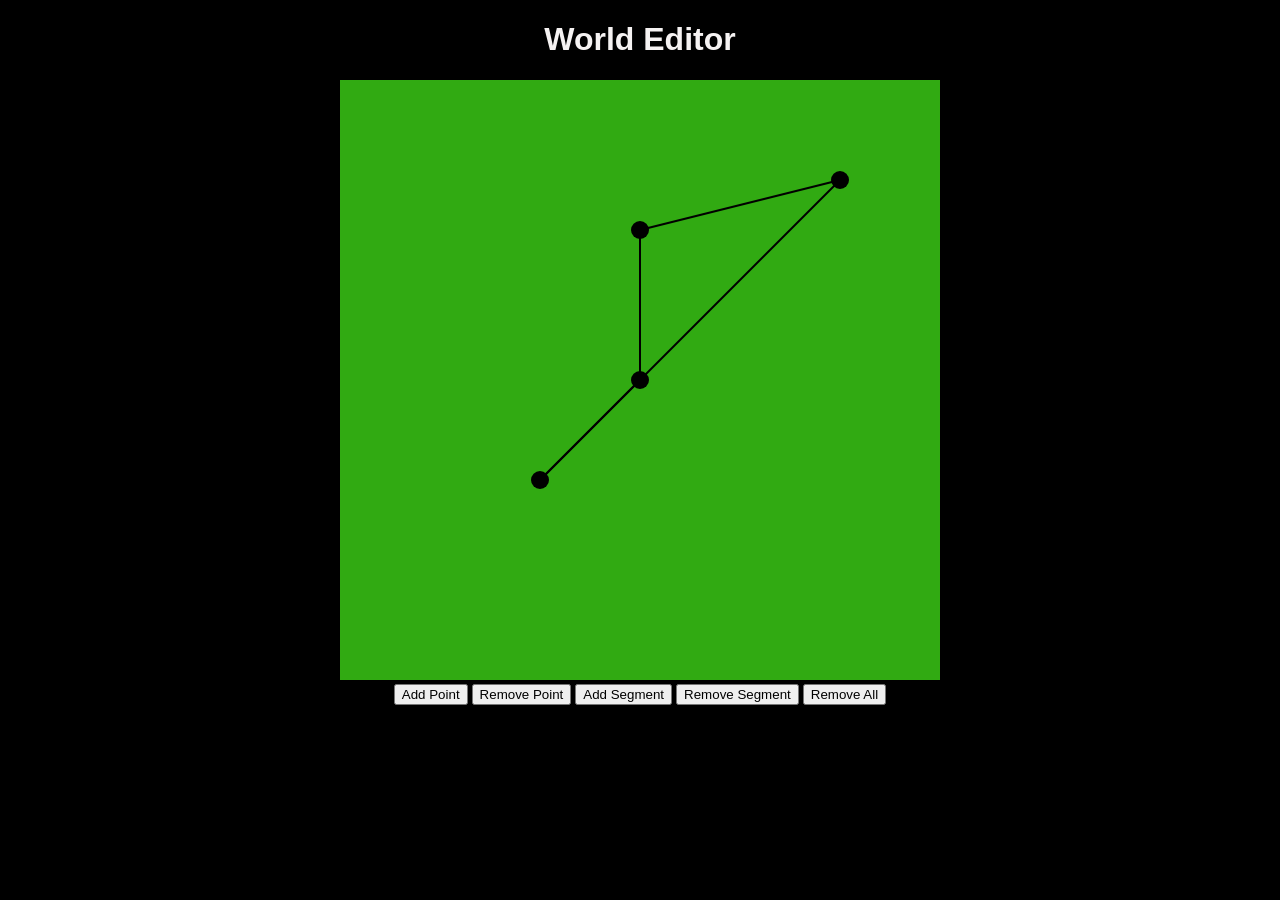
<file: episode1/index.html>
<!DOCTYPE html>
<html lang="en">
    <head>
        <title>World Editor</title>
        <link rel="stylesheet" href="style.css">

    </head>
    <body>
        <h1>World Editor</h1>
        <canvas id="WorldCanvas"></canvas>

        <div id="Controls">
            <button onclick="addRandomPoint()">Add Point</button>
            <button onclick="removeRandomPoint()">Remove Point</button>

            <button onclick="addRandomSegment()">Add Segment</button>
            <button onclick="removeRandomSegment()">Remove Segment</button>

            <button onclick="removeAll()">Remove All</button>
        </div>
        
        <script src="js/math/graph.js"></script>

        <script src="js/primatives/point.js"></script>
        <script src="js/primatives/segment.js"></script>


        <script>

            function removeAll(){
                graph.removeAll();
                ctx.clearRect(0, 0, WorldCanvas.width, WorldCanvas.height);
                graph.draw(ctx);
            }

            function removeRandomPoint() {
                if (graph.points.length == 0) {
                    console.log("No segments");
                    return;
                } 
                const index = Math.floor(Math.random() * graph.points.length);
                graph.removePoint(graph.points[index]);
                ctx.clearRect(0, 0, WorldCanvas.width, WorldCanvas.height);
                graph.draw(ctx);
            }
            function removeRandomSegment() {
                if (graph.segments.length == 0) {
                    console.log("No segments");
                    return;
                } 
                const index = Math.floor(Math.random() * graph.segments.length);
                graph.removeSegment(graph.segments[index]);
                ctx.clearRect(0, 0, WorldCanvas.width, WorldCanvas.height);
                graph.draw(ctx);
            }

            function addRandomSegment() {
                const index1 = Math.floor(Math.random() * graph.points.length);
                const index2 = Math.floor(Math.random() * graph.points.length);
                
                const success = graph.tryAddSegment(
                        new Segment(graph.points[index1], graph.points[index2])
                );
                
                ctx.clearRect(0, 0, WorldCanvas.width, WorldCanvas.height);
                graph.draw(ctx);
                console.log(success);
            }
            function addRandomPoint() {

                const success = graph.tryAddPoint(
                    new Point(
                        Math.random() * WorldCanvas.width, 
                        Math.random() * WorldCanvas.height
                    )
                );
                ctx.clearRect(0, 0, WorldCanvas.width, WorldCanvas.height);
                graph.draw(ctx);
                console.log(success);
            }

            WorldCanvas.width = 600;
            WorldCanvas.height = 600;

            const ctx = WorldCanvas.getContext("2d");

            const p1 = new Point(300, 300);
            const p2 = new Point(200, 400);
            const p3 = new Point(300, 150);
            const p4 = new Point(500, 100);

            const s1 = new Segment(p1, p2);
            const s2 = new Segment(p1, p3);
            const s3 = new Segment(p3, p4);
            const s4 = new Segment(p2, p4);

            const graph = new Graph([p1, p2, p3, p4], [s1, s2, s3, s4]);
            graph.draw(ctx);    

        </script>

    </body>
</html>
</file>
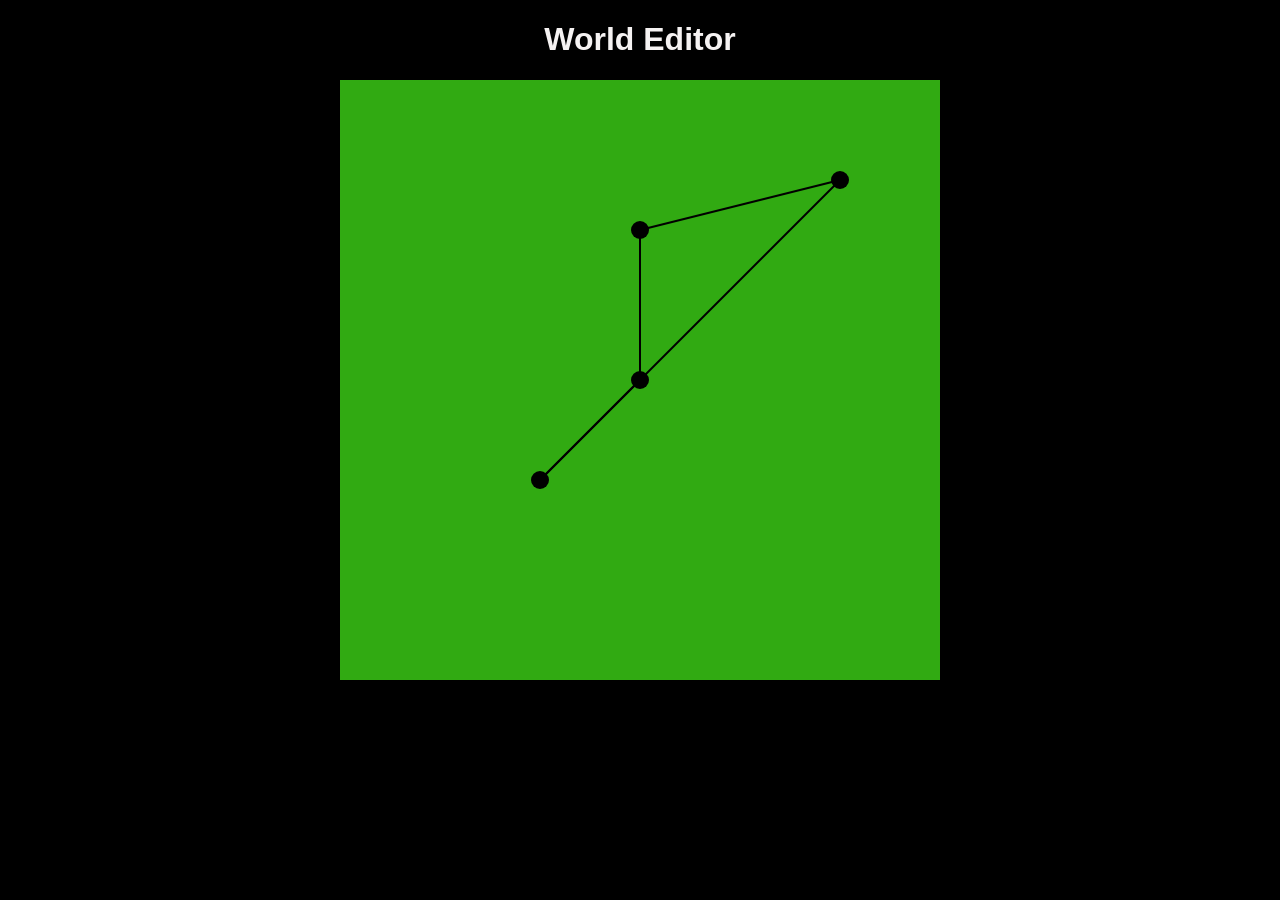
<file: episode2/index.html>
<!DOCTYPE html>
<html lang="en">
    <head>
        <title>World Editor</title>
        <link rel="stylesheet" href="style.css">

    </head>
    <body>
        <h1>World Editor</h1>
        <canvas id="WorldCanvas"></canvas>

        <div id="Controls">

        </div>
        
        <script src="js/math/graph.js"></script>
        <script src="js/math/utils.js"></script>
        
        <script src="js/graphEditor.js"></script>

        <script src="js/primatives/point.js"></script>
        <script src="js/primatives/segment.js"></script>


        <script>


            WorldCanvas.width = 600;
            WorldCanvas.height = 600;

            const ctx = WorldCanvas.getContext("2d");

            const p1 = new Point(300, 300);
            const p2 = new Point(200, 400);
            const p3 = new Point(300, 150);
            const p4 = new Point(500, 100);

            const s1 = new Segment(p1, p2);
            const s2 = new Segment(p1, p3);
            const s3 = new Segment(p3, p4);
            const s4 = new Segment(p2, p4);

            const graph = new Graph([p1, p2, p3, p4], [s1, s2, s3, s4]);
            
            const graphEditor = new GraphEditor(WorldCanvas, graph)
            
            // use to constatnly update the canvas
            // is this useful? no, as there is a possible way to do this
            animate();

            function animate() {
                ctx.clearRect(0, 0, WorldCanvas.width, WorldCanvas.height);
                graphEditor.display();
                requestAnimationFrame(animate);
            }

        </script>

    </body>
</html>
</file>
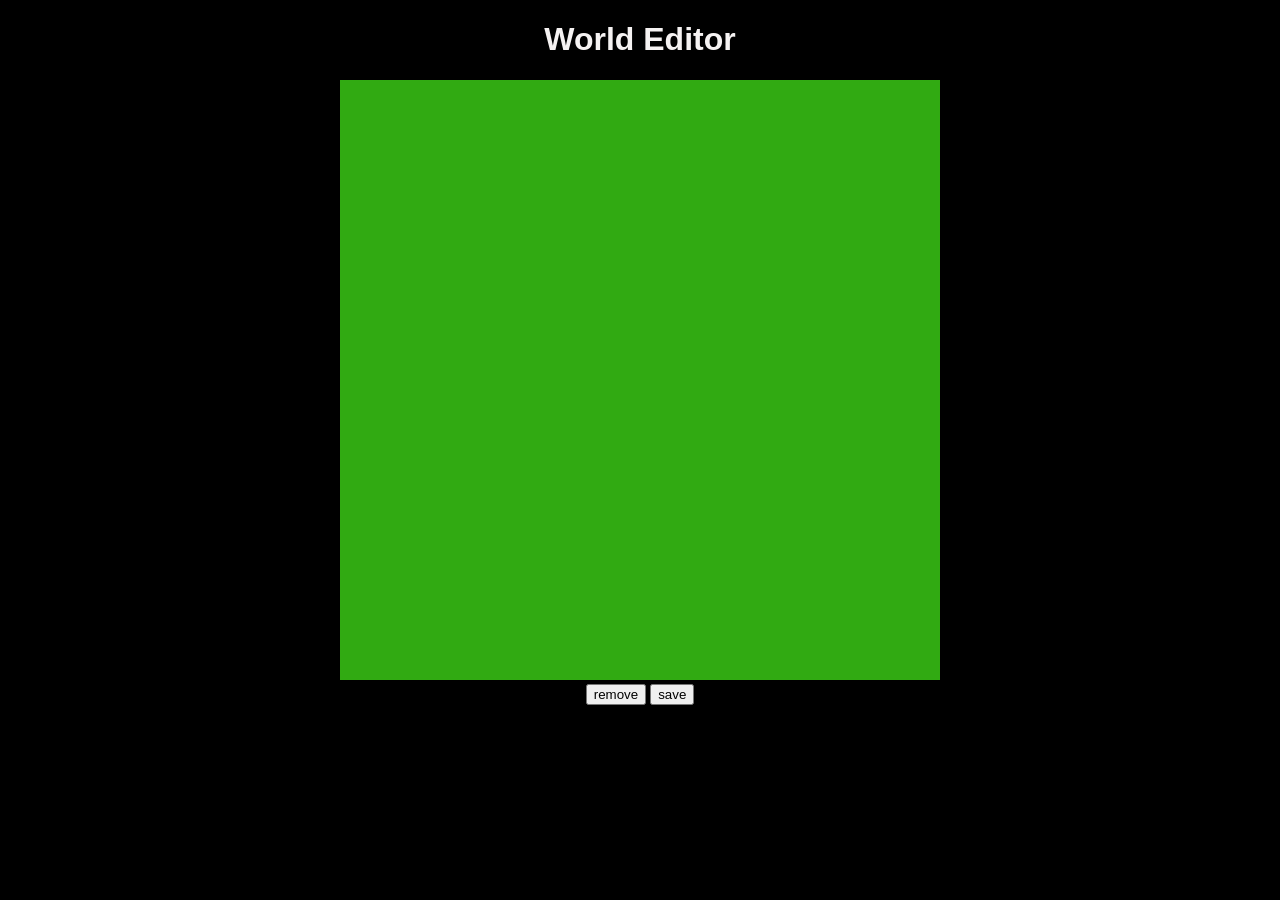
<file: episode3/index.html>
<!DOCTYPE html>
<html lang="en">
    <head>
        <title>World Editor</title>
        <link rel="stylesheet" href="style.css">

    </head>
    <body>
        <h1>World Editor</h1>
        <canvas id="WorldCanvas"></canvas>

        <div id="Controls">
            <button onclick="removeAll()">remove</button>
            <button onclick="save()">save</button>
        </div>
        
        <script src="js/math/graph.js"></script>
        <script src="js/math/utils.js"></script>
        
        <script src="js/graphEditor.js"></script>
        <script src="js/viewport.js"></script>

        <script src="js/primatives/point.js"></script>
        <script src="js/primatives/segment.js"></script>


        <script>


            WorldCanvas.width = 600;
            WorldCanvas.height = 600;

            const ctx = WorldCanvas.getContext("2d");

            const graphString = localStorage.getItem("graph")
            const graphInfo = graphString ? JSON.parse(graphString) : null;

            const graph = graphInfo 
            ? Graph.load(graphInfo)     // if stored 
            : new Graph();                  // not stored

            const viewport = new Viewport(WorldCanvas) 
            
            const graphEditor = new GraphEditor(viewport, graph)

            
            // use to constatnly update the canvas
            // is this useful? no, as there is a possible way to do this
            animate();

            function animate() {
                viewport.reset();
                graphEditor.display();
                requestAnimationFrame(animate);
            }

            function removeAll(){
                graphEditor.removeAll();
            }

            function save() {
                localStorage.setItem("graph", JSON.stringify(graph)) 
            }

        </script>

    </body>
</html>
</file>
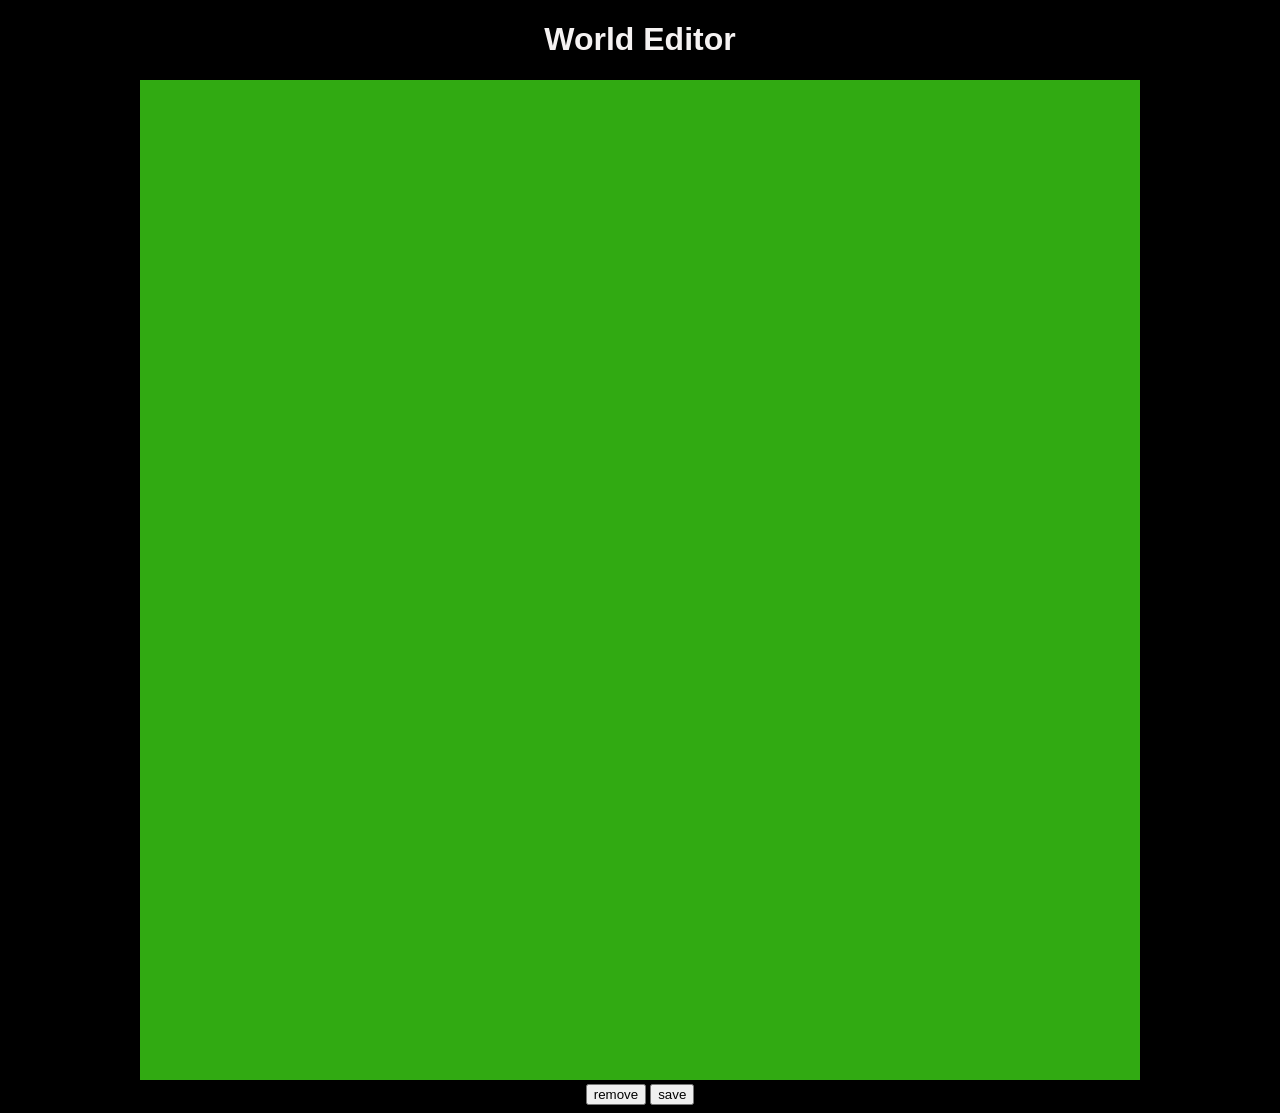
<file: episode4/index.html>
<!DOCTYPE html>
<html lang="en">
    <head>
        <title>World Editor</title>
        <link rel="stylesheet" href="style.css">

    </head>
    <body>
        <h1>World Editor</h1>
        <canvas id="WorldCanvas"></canvas>

        <div id="Controls">
            <button onclick="removeAll()">remove</button>
            <button onclick="save()">save</button>
        </div>
        
        <script src="js/graphEditor.js"></script>
        <script src="js/viewport.js"></script>
        <script src="js/world.js"></script>

        <script src="js/primitives/point.js"></script>
        <script src="js/primitives/segment.js"></script>
        <script src="js/primitives/polygon.js"></script>
        <script src="js/primitives/envelope.js"></script>

        <script src="js/math/graph.js"></script>
        <script src="js/math/utils.js"></script>


        <script>


            WorldCanvas.width = 1000;
            WorldCanvas.height = 1000;

            const ctx = WorldCanvas.getContext("2d");

            const graphString = localStorage.getItem("graph")
            const graphInfo = graphString ? JSON.parse(graphString) : null;

            const graph = graphInfo 
                ? Graph.load(graphInfo)         // if stored 
                : new Graph();                  // not stored
            const world = new World(graph)

            const viewport = new Viewport(WorldCanvas) 
            
            const graphEditor = new GraphEditor(viewport, graph)

            
            // use to constatnly update the canvas
            // is this useful? no, as there is a possible way to do this
            animate();

            function animate() {
                viewport.reset();
                world.generate();
                world.draw(ctx);

                ctx.globalAlpha = 0.2;
                graphEditor.display();
                requestAnimationFrame(animate);
            }

            function removeAll(){
                graphEditor.removeAll();
            }

            function save() {
                localStorage.setItem("graph", JSON.stringify(graph)) 
            }

        </script>

    </body>
</html>
</file>
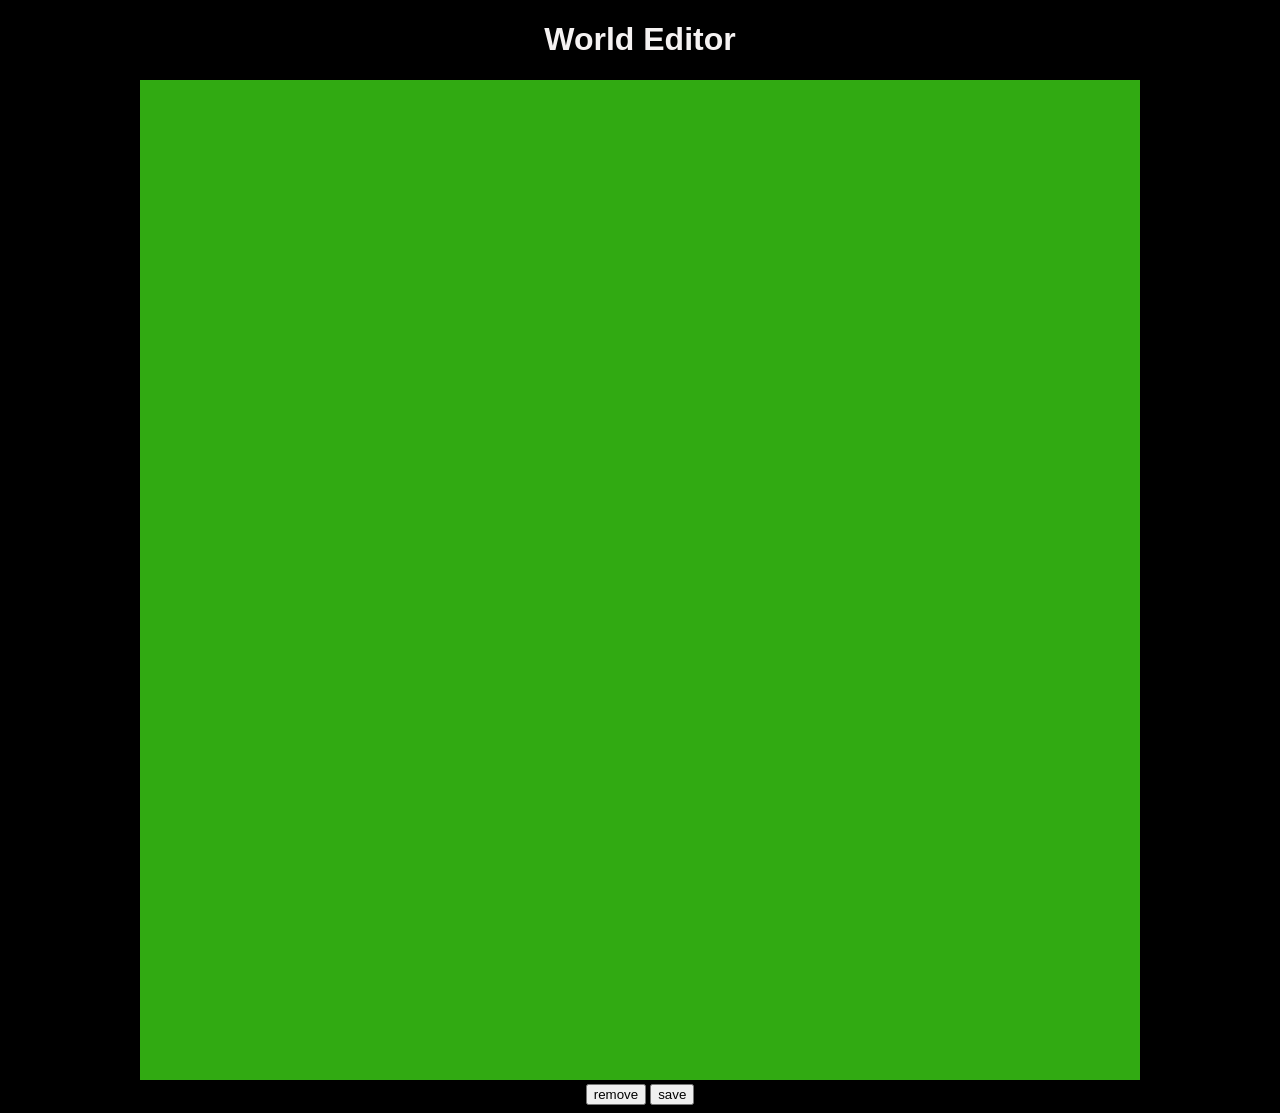
<file: episode5/index.html>
<!DOCTYPE html>
<html lang="en">
    <head>
        <title>World Editor</title>
        <link rel="stylesheet" href="style.css">

    </head>
    <body>
        <h1>World Editor</h1>
        <canvas id="WorldCanvas"></canvas>

        <div id="Controls">
            <button onclick="removeAll()">remove</button>
            <button onclick="save()">save</button>
        </div>
        
        <script src="js/graphEditor.js"></script>
        <script src="js/viewport.js"></script>
        <script src="js/world.js"></script>

        <script src="js/primitives/point.js"></script>
        <script src="js/primitives/segment.js"></script>
        <script src="js/primitives/polygon.js"></script>
        <script src="js/primitives/envelope.js"></script>

        <script src="js/math/graph.js"></script>
        <script src="js/math/utils.js"></script>


        <script>


            WorldCanvas.width = 1000;
            WorldCanvas.height = 1000;

            const ctx = WorldCanvas.getContext("2d");

            const graphString = localStorage.getItem("graph")
            const graphInfo = graphString ? JSON.parse(graphString) : null;

            const graph = graphInfo 
                ? Graph.load(graphInfo)         // if stored 
                : new Graph();                  // not stored
            const world = new World(graph)

            const viewport = new Viewport(WorldCanvas) 
            
            const graphEditor = new GraphEditor(viewport, graph)

            let oldGraphHash = graph.hash();
            // use to constatnly update the canvas
            // is this useful? no, as there is a possible way to do this
            animate();

            function animate() {
                viewport.reset();
                if(graph.hash() != oldGraphHash){
                    world.generate();
                    oldGraphHash = graph.hash();  
                }
                world.draw(ctx);

                ctx.globalAlpha = 0.2;
                graphEditor.display();
                requestAnimationFrame(animate);
            }

            function removeAll(){
                graphEditor.removeAll();
            }

            function save() {
                localStorage.setItem("graph", JSON.stringify(graph)) 
            }

        </script>

    </body>
</html>
</file>
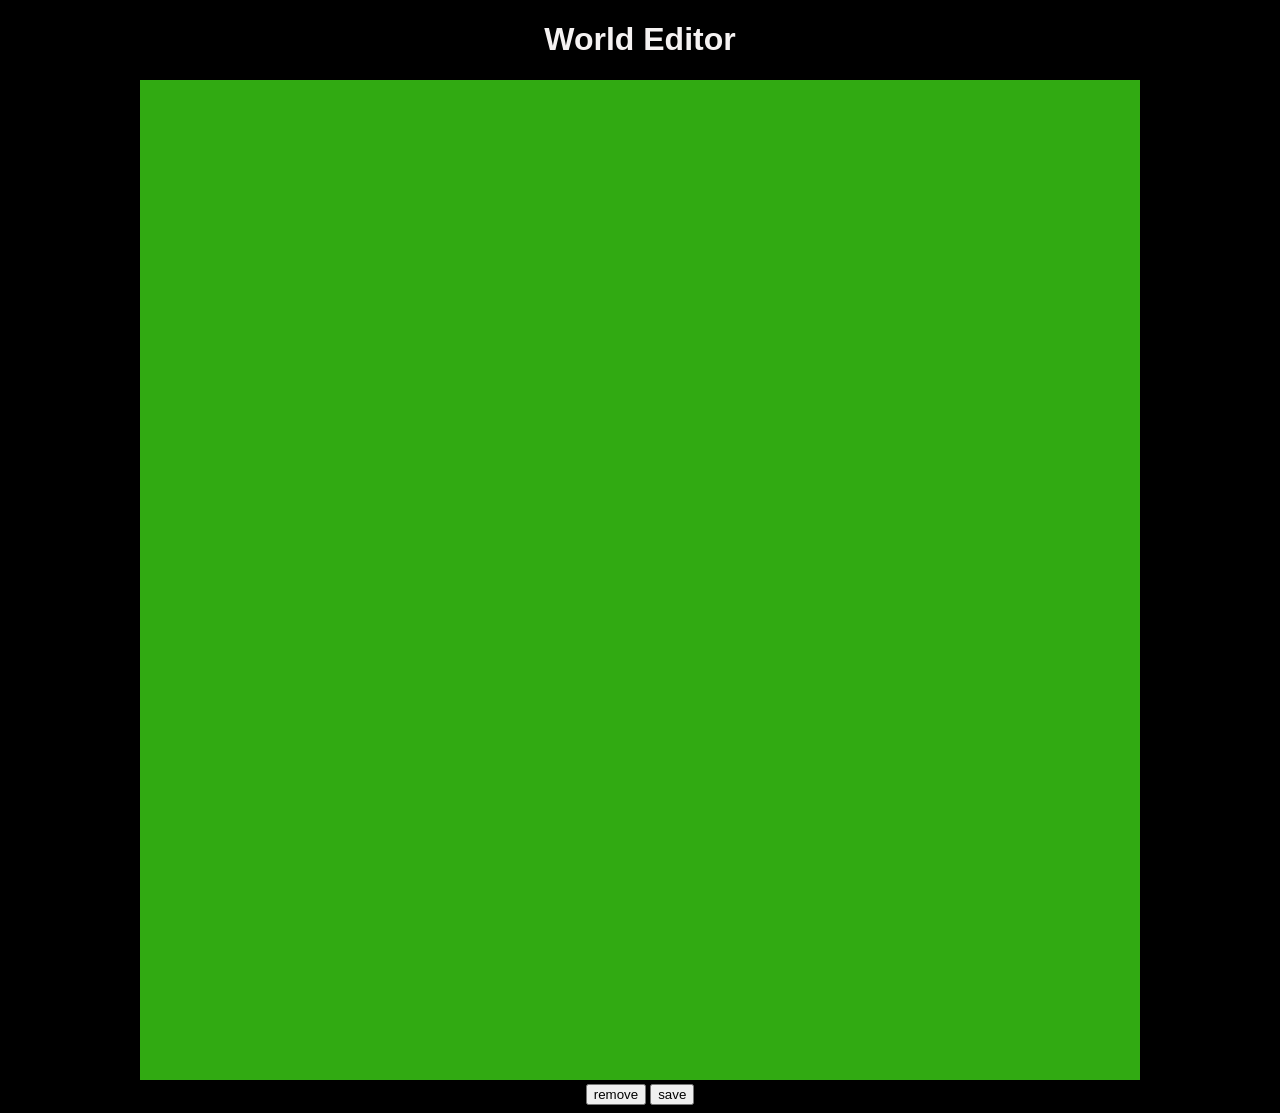
<file: episode6/index.html>
<!DOCTYPE html>
<html lang="en">
    <head>
        <title>World Editor</title>
        <link rel="stylesheet" href="style.css">

    </head>
    <body>
        <h1>World Editor</h1>
        <canvas id="WorldCanvas"></canvas>

        <div id="Controls">
            <button onclick="removeAll()">remove</button>
            <button onclick="save()">save</button>
        </div>
        
        <script src="js/graphEditor.js"></script>
        <script src="js/viewport.js"></script>
        <script src="js/world.js"></script>

        <script src="js/items/tree.js"></script>
        <script src="js/items/building.js"></script>

        <script src="js/primitives/point.js"></script>
        <script src="js/primitives/segment.js"></script>
        <script src="js/primitives/polygon.js"></script>
        <script src="js/primitives/envelope.js"></script>

        <script src="js/math/graph.js"></script>
        <script src="js/math/utils.js"></script>


        <script>


            WorldCanvas.width = 1000;
            WorldCanvas.height = 1000;

            const ctx = WorldCanvas.getContext("2d");

            const graphString = localStorage.getItem("graph")
            const graphInfo = graphString ? JSON.parse(graphString) : null;

            const graph = graphInfo 
                ? Graph.load(graphInfo)         // if stored 
                : new Graph();                  // not stored
            const world = new World(graph)

            const viewport = new Viewport(WorldCanvas) 
            
            const graphEditor = new GraphEditor(viewport, graph)

            let oldGraphHash = graph.hash();
            // use to constatnly update the canvas
            // is this useful? no, as there is a possible way to do this
            animate();

            function animate() {
                viewport.reset();
                if(graph.hash() != oldGraphHash){
                    world.generate();
                    oldGraphHash = graph.hash();  
                }
                const viewPoint = scale(viewport.getOffset(), -1)
                world.draw(ctx, viewPoint);

                ctx.globalAlpha = 0.2;
                graphEditor.display();
                requestAnimationFrame(animate);
            }

            function removeAll(){
                graphEditor.removeAll();
            }

            function save() {
                localStorage.setItem("graph", JSON.stringify(graph)) 
            }

        </script>

    </body>
</html>
</file>
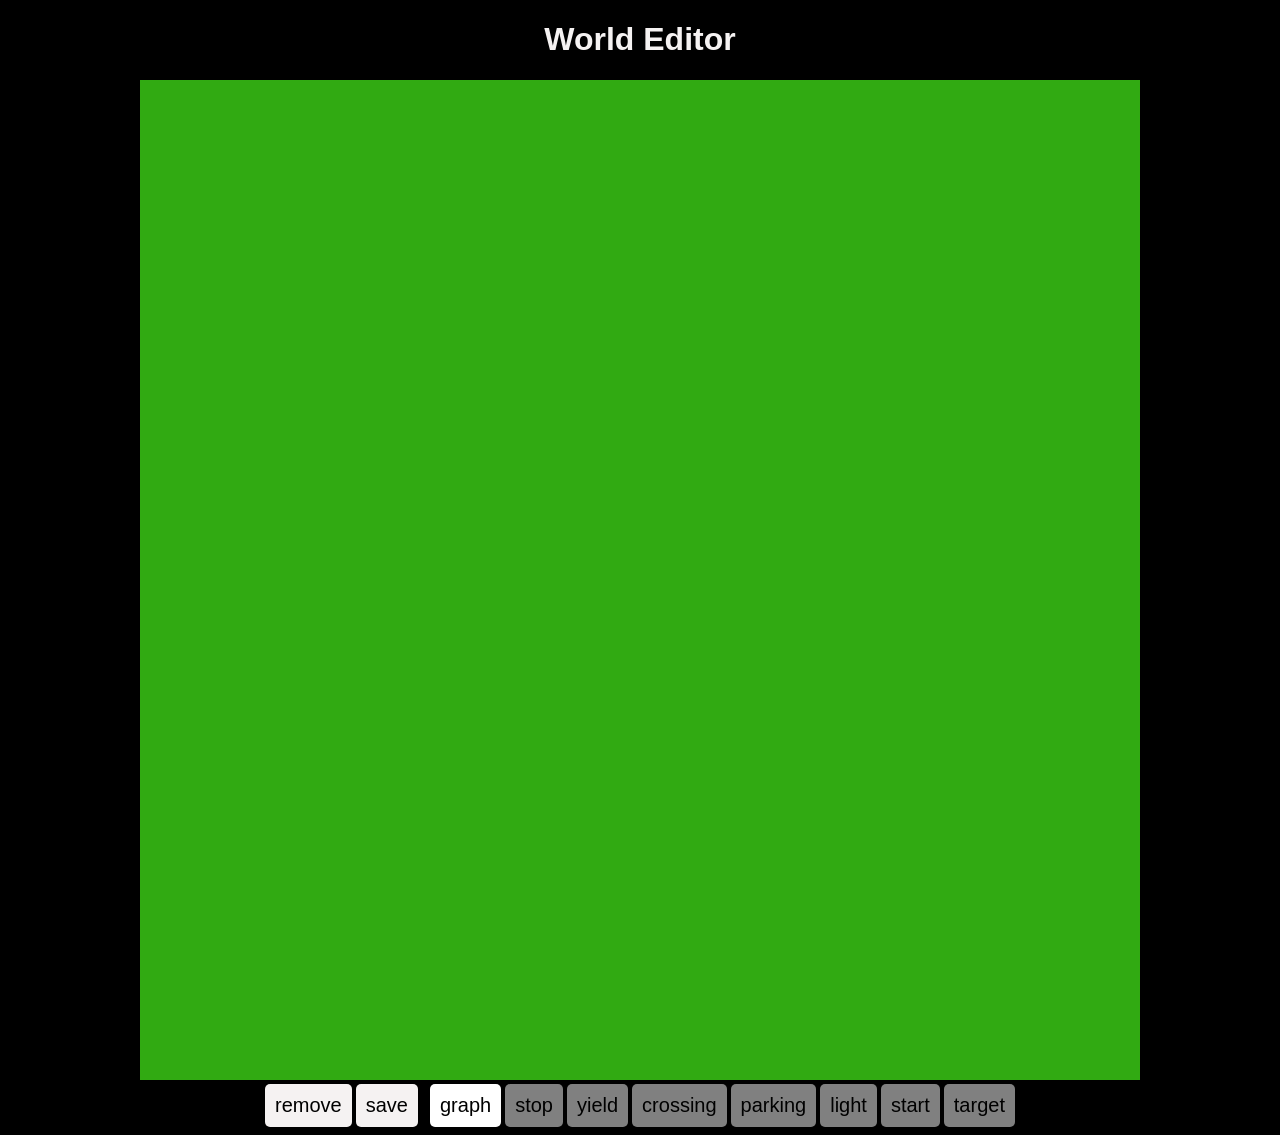
<file: episode7/index.html>
<!DOCTYPE html>
<html lang="en">
    <head>
        <title>World Editor</title>
        <link rel="stylesheet" href="style.css">

    </head>
    <body>
        <h1>World Editor</h1>
        <canvas id="WorldCanvas"></canvas>

        <div id="Controls">
            <button onclick="removeAll()">remove</button>
            <button onclick="save()">save</button>
            &nbsp; 
            <button id="graphBtn" onclick="setMode('graph')">graph</button>
            <button id="stopBtn" onclick="setMode('stop')">stop</button>
            <button id="yieldBtn" onclick="setMode('yield')">yield</button>
            <button id="crossingBtn" onclick="setMode('crossing')">crossing</button>
            
            <button id="parkingBtn" onclick="setMode('parking')">parking</button>
            <button id="lightBtn" onclick="setMode('light')">light</button>

            <button id="startBtn" onclick="setMode('start')">start</button>
            <button id="targetBtn" onclick="setMode('target')">target</button>

        </div>
        
        <script src="js/editors/markingEditor.js"></script>
        <script src="js/editors/graphEditor.js"></script>
        <script src="js/editors/stopEditor.js"></script>
        <script src="js/editors/crossingEditor.js"></script>
        <script src="js/editors/startEditor.js"></script>
        <script src="js/editors/targetEditor.js"></script>
        <script src="js/editors/parkingEditor.js"></script>
        <script src="js/editors/lightEditor.js"></script>
        <script src="js/editors/yieldEditor.js"></script>

        <script src="js/markings/marking.js"></script>
        <script src="js/markings/stop.js"></script>
        <script src="js/markings/crossing.js"></script>
        <script src="js/markings/start.js"></script>
        <script src="js/markings/target.js"></script>
        <script src="js/markings/parking.js"></script>
        <script src="js/markings/light.js"></script>
        <script src="js/markings/yield.js"></script>

        <script src="js/viewport.js"></script>
        <script src="js/world.js"></script>

        <script src="js/items/tree.js"></script>
        <script src="js/items/building.js"></script>

        <script src="js/primitives/point.js"></script>
        <script src="js/primitives/segment.js"></script>
        <script src="js/primitives/polygon.js"></script>
        <script src="js/primitives/envelope.js"></script>

        <script src="js/math/graph.js"></script>
        <script src="js/math/utils.js"></script>


        <script>


            WorldCanvas.width = 1000;
            WorldCanvas.height = 1000;

            const ctx = WorldCanvas.getContext("2d");

            const graphString = localStorage.getItem("graph")
            const graphInfo = graphString ? JSON.parse(graphString) : null;

            const graph = graphInfo 
                ? Graph.load(graphInfo)         // if stored 
                : new Graph();                  // not stored
            const world = new World(graph);

            const viewport = new Viewport(WorldCanvas) ;
            

            const tools = {
                graph: { button: graphBtn, editor: new GraphEditor(viewport, graph) },
                stop: { button: stopBtn, editor: new StopEditor(viewport, world) },
                crossing: { button: crossingBtn, editor: new CrossingEditor(viewport, world) },
                start: { button: startBtn, editor: new StartEditor(viewport, world) },
                target: { button: targetBtn, editor: new TargetEditor(viewport, world) },
                parking: { button: parkingBtn, editor: new ParkingEditor(viewport, world) },
                light: { button: lightBtn, editor: new LightEditor(viewport, world) },
                yield: { button: yieldBtn, editor: new YieldEditor(viewport, world) }
                
            }

            let oldGraphHash = graph.hash();

            setMode("graph");

            // use to constatnly update the canvas
            // is this useful? no, as there is a possible way to do this
            animate();

            function animate() {
                viewport.reset();
                if(graph.hash() != oldGraphHash){
                    world.generate();
                    oldGraphHash = graph.hash();  
                }
                const viewPoint = scale(viewport.getOffset(), -1);
                world.draw(ctx, viewPoint);

                ctx.globalAlpha = 0.3;

                for (const tool of Object.values(tools)) {
                    tool.editor.display();
                }

                requestAnimationFrame(animate);
            }

            function removeAll(){
                tools["graph"].editor.removeAll();
                world.markings.length = 0;
            }

            function save() {
                localStorage.setItem("graph", JSON.stringify(graph));
            }

            function setMode(mode) {
                dissableEditors();
                tools[mode].button.style.backgroundColor = "white";
                tools[mode].button.style.filter = "";
                tools[mode].editor.enable();
            }
            

            function dissableEditors() {                
                for (const tool of Object.values(tools)) {
                    tool.button.style.backgroundColor = "gray";
                    tool.button.style.filter = "grayscale(100%)";
                    tool.editor.disable();
                }
            }

        </script>

    </body>
</html>
</file>
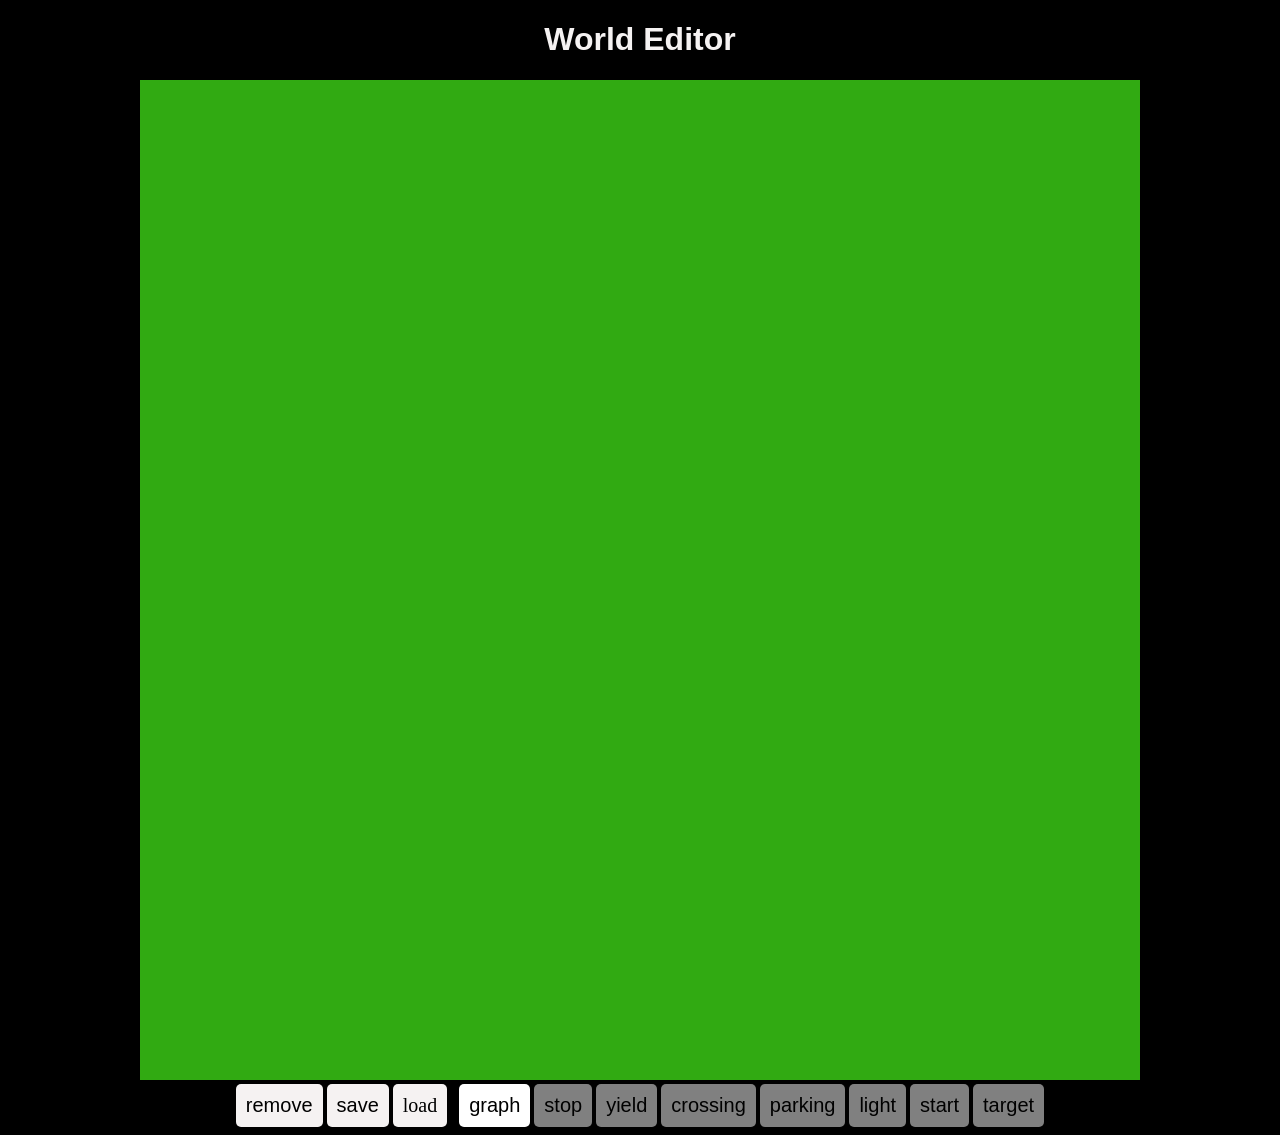
<file: episode8/index.html>
<!DOCTYPE html>
<html lang="en">
    <head>
        <title>World Editor</title>
        <link rel="stylesheet" href="style.css">

    </head>
    <body>
        <h1>World Editor</h1>
        <canvas id="WorldCanvas"></canvas>

        <div id="Controls">
            <button onclick="removeAll()">remove</button>
            <button onclick="save()">save</button>
            <label for="fileInput" class="file-upload">load
                <input type="file" 
                        id="fileInput" 
                        accept=".world,.json" 
                        onchange="load(event)" >
            </label>

            &nbsp; 
            <button id="graphBtn" onclick="setMode('graph')">graph</button>
            <button id="stopBtn" onclick="setMode('stop')">stop</button>
            <button id="yieldBtn" onclick="setMode('yield')">yield</button>
            <button id="crossingBtn" onclick="setMode('crossing')">crossing</button>
            
            <button id="parkingBtn" onclick="setMode('parking')">parking</button>
            <button id="lightBtn" onclick="setMode('light')">light</button>

            <button id="startBtn" onclick="setMode('start')">start</button>
            <button id="targetBtn" onclick="setMode('target')">target</button>

        </div>
        
        <script src="js/editors/markingEditor.js"></script>
        <script src="js/editors/graphEditor.js"></script>
        <script src="js/editors/stopEditor.js"></script>
        <script src="js/editors/crossingEditor.js"></script>
        <script src="js/editors/startEditor.js"></script>
        <script src="js/editors/targetEditor.js"></script>
        <script src="js/editors/parkingEditor.js"></script>
        <script src="js/editors/lightEditor.js"></script>
        <script src="js/editors/yieldEditor.js"></script>

        <script src="js/markings/marking.js"></script>
        <script src="js/markings/stop.js"></script>
        <script src="js/markings/crossing.js"></script>
        <script src="js/markings/start.js"></script>
        <script src="js/markings/target.js"></script>
        <script src="js/markings/parking.js"></script>
        <script src="js/markings/light.js"></script>
        <script src="js/markings/yield.js"></script>

        <script src="js/viewport.js"></script>
        <script src="js/world.js"></script>

        <script src="js/items/tree.js"></script>
        <script src="js/items/building.js"></script>

        <script src="js/primitives/point.js"></script>
        <script src="js/primitives/segment.js"></script>
        <script src="js/primitives/polygon.js"></script>
        <script src="js/primitives/envelope.js"></script>

        <script src="js/math/graph.js"></script>
        <script src="js/math/utils.js"></script>


        <script>


            WorldCanvas.width = 1000;
            WorldCanvas.height = 1000;

            const ctx = WorldCanvas.getContext("2d");

            const worldString = localStorage.getItem("world")
            const worldInfo = worldString ? JSON.parse(worldString) : null;
            let world = worldInfo 
                ? World.load(worldInfo)             // if stored 
                : new World(new Graph());                  // not stored

            const graph = world.graph;

            const viewport = new Viewport(WorldCanvas, world.zoom, world.offset); ;
            

            const tools = {
                graph: { button: graphBtn, editor: new GraphEditor(viewport, graph) },
                stop: { button: stopBtn, editor: new StopEditor(viewport, world) },
                crossing: { button: crossingBtn, editor: new CrossingEditor(viewport, world) },
                start: { button: startBtn, editor: new StartEditor(viewport, world) },
                target: { button: targetBtn, editor: new TargetEditor(viewport, world) },
                parking: { button: parkingBtn, editor: new ParkingEditor(viewport, world) },
                light: { button: lightBtn, editor: new LightEditor(viewport, world) },
                yield: { button: yieldBtn, editor: new YieldEditor(viewport, world) }
                
            }

            let oldGraphHash = graph.hash();

            setMode("graph");

            // use to constatnly update the canvas
            // is this useful? no, as there is a possible way to do this
            animate();

            function animate() {
                viewport.reset();
                if(graph.hash() != oldGraphHash){
                    world.generate();
                    oldGraphHash = graph.hash();  
                }
                const viewPoint = scale(viewport.getOffset(), -1);
                world.draw(ctx, viewPoint);

                ctx.globalAlpha = 0.3;

                for (const tool of Object.values(tools)) {
                    tool.editor.display();
                }

                requestAnimationFrame(animate);
            }

            function removeAll(){
                tools["graph"].editor.removeAll();
                world.markings.length = 0;
            }

            function save() {
                world.zoom = viewport.zoom;
                world.offset = viewport.offset;

                const element = document.createElement('a');
                element.setAttribute(
                    'href', 
                    'data:application/json;charset=utf-8,' + 
                    encodeURIComponent(JSON.stringify(world))
                );
                
                const fileName = 'world.json';
                element.setAttribute('download', fileName);

                element.click();

                localStorage.setItem("world", JSON.stringify(world));
            }

            function load(event){
                const file = event.target.files[0];
                if(!file) {
                    alert("No file selected");
                    return;
                }

                const reader = new FileReader();
                reader.readAsText(file);

                reader.onload = (event) => {
                    const fileContent = event.target.result;
                    const jsonData = JSON.parse(fileContent);
                    world = World.load(jsonData);
                    localStorage.setItem("world", JSON.stringify(world));
                    location.reload();
                };
            }

            function setMode(mode) {
                dissableEditors();
                tools[mode].button.style.backgroundColor = "white";
                tools[mode].button.style.filter = "";
                tools[mode].editor.enable();
            }
            

            function dissableEditors() {                
                for (const tool of Object.values(tools)) {
                    tool.button.style.backgroundColor = "gray";
                    tool.button.style.filter = "grayscale(100%)";
                    tool.editor.disable();
                }
            }

        </script>

    </body>
</html>
</file>
<file: episode1/style.css>
body {
    background-color: #000000;
    text-align: center;
}

h1 {
    text-align: center;
    font-family: 'Arial';
    color: #f5f2f2;
}

#WorldCanvas {
    background-color: #31aa12;

}
</file>
<file: episode2/style.css>
body {
    background-color: #000000;
    text-align: center;
}

h1 {
    text-align: center;
    font-family: 'Arial';
    color: #f5f2f2;
}

#WorldCanvas {
    background-color: #31aa12;

}
</file>
<file: episode3/style.css>
body {
    background-color: #000000;
    text-align: center;
}

h1 {
    text-align: center;
    font-family: 'Arial';
    color: #f5f2f2;
}

#WorldCanvas {
    background-color: #31aa12;

}
</file>
<file: episode4/style.css>
body {
    background-color: #000000;
    text-align: center;
}

h1 {
    text-align: center;
    font-family: 'Arial';
    color: #f5f2f2;
}

#WorldCanvas {
    background-color: #31aa12;

}
</file>
<file: episode5/style.css>
body {
    background-color: #000000;
    text-align: center;
}

h1 {
    text-align: center;
    font-family: 'Arial';
    color: #f5f2f2;
}

#WorldCanvas {
    background-color: #31aa12;

}
</file>
<file: episode6/style.css>
body {
    background-color: #000000;
    text-align: center;
}

h1 {
    text-align: center;
    font-family: 'Arial';
    color: #f5f2f2;
}

#WorldCanvas {
    background-color: #31aa12;

}
</file>
<file: episode7/style.css>
body {
    background-color: #000000;
    text-align: center;
}

h1 {
    text-align: center;
    font-family: 'Arial';
    color: #f5f2f2;
}

#WorldCanvas {
    background-color: #31aa12;

}

button {
    background-color: #f5f2f2;
    font-size: 20px;
    padding: 10px;
    border: none;
    border-radius: 5px;
    cursor: pointer;
}
</file>
<file: episode8/style.css>
body {
    background-color: #000000;
    text-align: center;
}

h1 {
    text-align: center;
    font-family: 'Arial';
    color: #f5f2f2;
}

#WorldCanvas {
    background-color: #31aa12;

}

button, .file-upload {
    display: inline-block;
    background-color: #f5f2f2;
    font-size: 20px;
    padding: 10px;
    border: none;
    border-radius: 5px;
    cursor: pointer;
}

input[type="file"] {
    display: none;
}
</file>
